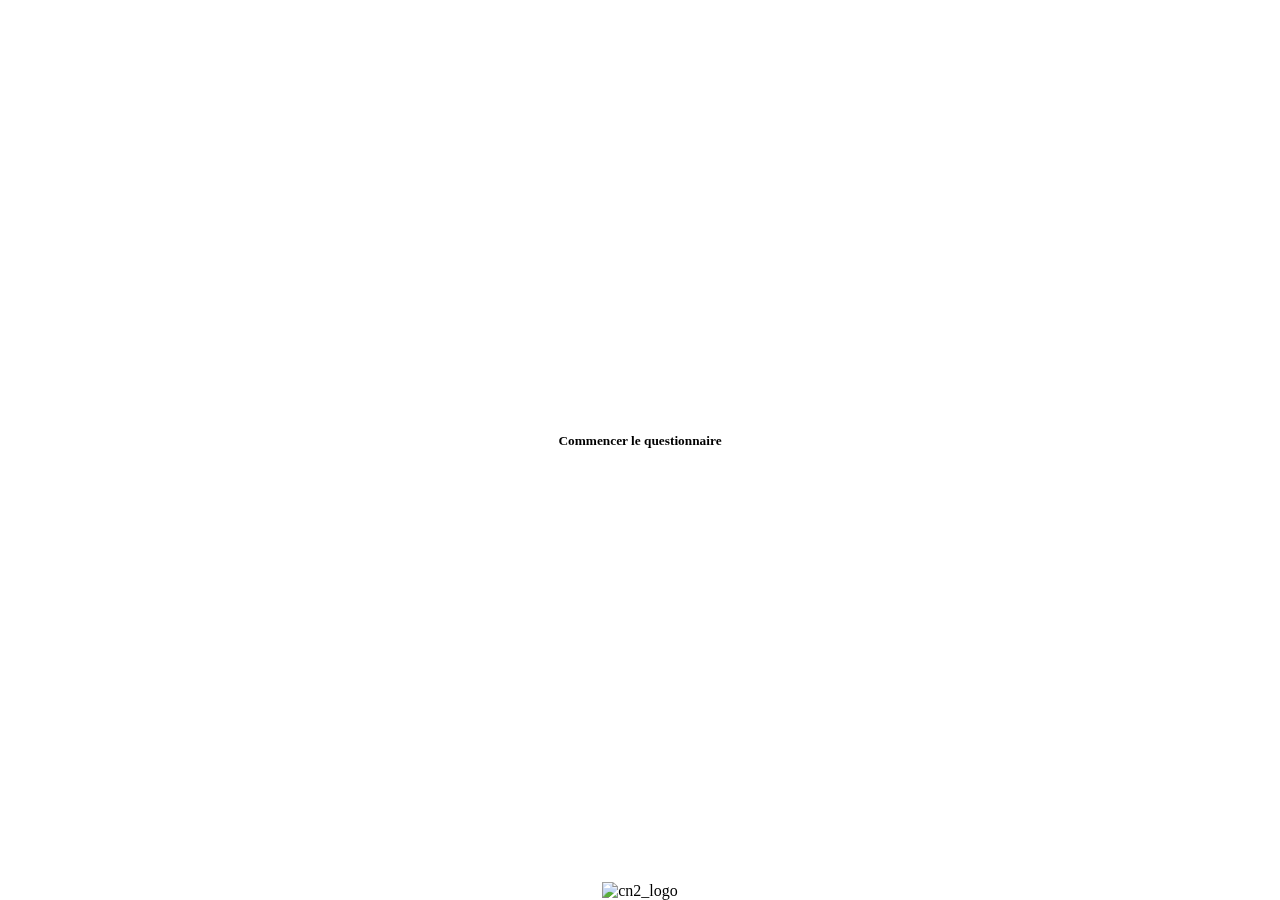
<file: home.html>
<!DOCTYPE html>
<meta charset="UTF-8">
<meta name="viewport" content="width=device-width, initial-scale=1.0">
<html lang="en">
<head>
    <title>EcoQuiz</title>
    <link rel="stylesheet" href="src/styles/material-theme/css/theme.css">
    <link rel="stylesheet" href="https://fonts.googleapis.com/css2?family=Material+Symbols+Outlined:opsz,wght,FILL,GRAD@20..48,100..700,0..1,-50..200" />    <script src="src/scripts/script.js" defer></script>
</head>
<body id="body">
    <div id="questionsContainer" class="question-display-box">
        <div id="progressBarBg" class="progress-bar-bg">
            <div id="progressBarFg" class="progress-bar-fg"></div>
        </div>
        <button id="startSurveyBtn" onclick="startSurvey();">Commencer le questionnaire</button>
    </div>
    <footer>
        <img alt="cn2_logo" id="bottomLogo">
    </footer>
</body>
</html>
</file>
<file: src/styles/material-theme/css/theme.css>
@import url(tokens.css); /*Couleurs du theme*/
@import url(colors.module.css);
@import url(typography.module.css);
@import url(theme.light.css) (prefers-color-scheme: light);
@import url(theme.dark.css) (prefers-color-scheme: dark);

header {
    width: 100%;
    display: flex;
    justify-content: center;
    align-items: center;
    flex-wrap: wrap;
}

header button {
    margin: 5px 0px 0px 10px;
    padding: 5px 10px 5px 10px;
    font-weight: bolder;
    display: flex;
    gap: 5px;
}

.bi-github::before {
    font-size: x-large;
}

.share-btn {
    display: flex;
    flex-direction: row;
    gap: 5px;
}

input[type="checkbox"] {
    appearance: none;
    -webkit-appearance: none; /* Pour Safari */
    background-color: var(--md-sys-color-secondary);
    margin: 0;
    font: inherit;
    color: var(--md-sys-color-on-secondary);
    min-width: 1.15em;
    min-height: 1.15em;
    max-width: 1.15em;
    max-height: 1.15em;
    border: none;
    border-radius: 0.35em;
    position: relative; /* Positionnement relatif pour que la pseudo-classe soit positionnée par rapport à l'élément */
    overflow: hidden; /* Pour cacher la pseudo-classe qui dépasse */
}

input[type="checkbox"]::after {
    content: "×"; /* Caractère croix */
    font-size: 1em; /* Taille de la croix */
    position: absolute; /* Positionnement absolu par rapport à l'élément parent */
    top: 50%; /* Positionnement vertical au milieu */
    left: 50%; /* Positionnement horizontal au milieu */
    transform: translate(-50%, -50%) scale(0); /* Centrage et mise à l'échelle initiale à zéro */
    transition: transform 0.3s; /* Transition pour l'animation */
}

input[type="checkbox"]:checked::after {
    transform: translate(-50%, -50%) scale(1); /* Mise à l'échelle à 1 pour afficher la croix */
}

input[type="number"] {
    -webkit-appearance: textfield;
    -moz-appearance: textfield;
    appearance: textfield;
  }
input[type=number]::-webkit-inner-spin-button, 
input[type=number]::-webkit-outer-spin-button { 
    -webkit-appearance: none;
}

.input-container-row {
    display: flex;
    flex-direction: row;
    justify-content: space-between;
    gap: 10px;
}

select {
    border-radius: 10px;
    padding: 10px;
    color: var(--md-sys-color-on-primary);
    background-color: var(--md-sys-color-primary);
    border-color: var(--md-sys-color-outline);
}

.references-container {
    display: flex;
    flex-direction: row;
    flex-wrap: wrap;
    background-color: var(--md-sys-color-on-surface);
    color: var(--md-sys-color-surface);
    align-items: center;
    justify-content: space-between;
    padding: 10px;
    border-radius: 15px;
    width: -webkit-fill-available;
}

mark {
    text-decoration: none;
    text-shadow: none;
}

body {
    background-color: var(--md-sys-color-surface);
    display: flex;
    min-height: 100vh;
    align-items: center;
    flex-direction: column;
    background-size: cover;
    margin: 0px;
}

.container {
    box-sizing: border-box;
    margin: 0px;
    padding: 0px;
    width: 100%;
    display: flex;
    flex-direction: row;
    overflow-x: auto;
    gap: 10px;
    border-radius: 15px;
}

.inscrollmenu button {
    border-radius: 15px;
    background-color: var(--md-sys-color-secondary);
    color: var(--md-sys-color-on-secondary);
}

.inscrollmenu p{
    text-align: left;
    font-size: 20px;
    font-weight: bold;
    margin: 0px;
    text-shadow: 0 0 10px #000000;
}

.column-b {
    display: flex;
    flex-direction: column;
    gap: 10px;
}

.inscrollmenu {
    box-shadow: inset 0 0 20px 0px rgba(0, 0, 0, 0.5);
    border-radius: 15px;
    padding: 10px;
    display: flex;
    text-align: center;
    text-decoration: none;
    background-size: cover;
    -webkit-backdrop-filter: blur(15px);
    backdrop-filter: blur(15px);
    color: white;
    gap: 5px;
    align-items: stretch;
    flex-direction: column;
    justify-content: space-between;
    min-width: calc(6vh + 200px);
}

.navBar {
    border-radius: 15px;
    width: -webkit-fill-available;
    padding: 0px 20px 0px 20px;
}

nav {
    margin: 0;
    padding: 0;
    list-style: none;
    display: flex;
    overflow-x: scroll;
    -webkit-overflow-scrolling: touch;
}

.p-label {
    display: flex;
    gap: inherit;
}

a {
    color: var(--md-sys-color-primary);
}

hr {
    display: block;
    width: 100%;
}

.material-symbols-outlined {
  font-variation-settings:
  'FILL' 0,
  'wght' 500,
  'GRAD' 0,
  'opsz' 24,
}

*{
    font-family: "Poppins";
}

h1, h2, h3{
    display: flex;
    align-items: center;
    gap: 10px;
    margin: 5px;
}

h3 {
    color: var(--md-sys-color-on-tertiary-container);
    padding-left: 5%;
}

.p {
    margin: 0px;
}

.round-glass {
    padding: 20px;
    background: var(--md-sys-color-surface-variant);
    color: var(--md-sys-color-on-surface-variant);
    border-radius: 25px;
    backdrop-filter: blur(6.2px);
    -webkit-backdrop-filter: blur(6.2px);
    border: none;
    display: flex;
    flex-direction: column;
    align-content: stretch;
    justify-content: center;
    align-items: stretch;
}

.on-round-glass {
    color: var(--md-sys-color-on-surface-variant);
}

.major-text {
    color: var(--md-sys-color-on-surface);
    display: flex;
    justify-content: center;
    margin: 0px;
    font-family: var(--md-sys-typescale-title-large-font-family-name);
    font-style: var(--md-sys-typescale-title-large-font-family-style);
    font-weight: bolder;
    font-size: -webkit-xxx-large;
    font-size: xxx-large;
    letter-spacing: var(--md-sys-typescale-title-large-tracking);
    line-height: var(--md-sys-typescale-title-large-height);
    text-transform: var(--md-sys-typescale-title-large-text-transform);
    text-decoration: var(--md-sys-typescale-title-large-text-decoration);
}

.checkbox-container-row-b {
    gap: 5px;
    width: 100%;
    display: flex;
    flex-direction: row;
    justify-content: left;
    align-items: center;
}

.advice-container {
    font-weight: bold;
}



.number-input {
    background-color: var(--md-sys-color-surface);
    border-color: var(--md-sys-color-outline);
    border-radius: 10px;
    padding: 10px;
    border-width: 0px;
    color: var(--md-sys-color-on-surface);
    width: -webkit-fill-available;
}

.number-input-b {
    background-color: var(--md-sys-color-surface);
    border-color: var(--md-sys-color-outline);
    padding: 5px;
    border-width: 0px;
    color: var(--md-sys-color-on-surface);
    width: 50px;
}

/* Styles pour le thème clair */
@media (prefers-color-scheme: light) {
    .inscrollmenu p {
        color: #fffbff;
    }

    body {
        -webkit-backdrop-filter: blur(15px);
        backdrop-filter: blur(15px);
    }

    .advice-container {    
        display: flex;
        gap: inherit;
        background-color: #a7d1ab;
        border-color: var(--md-sys-color-outline);
        border-width: 1px;
        border-style: solid;
        border-radius: 10px;
        padding: 0px 10px 0px 10px;
        color: #204529;
        align-items: center;
    }

    .question-text {
        color: var(--md-sys-color-on-surface);
        font-size: x-large;
        font-weight: bold;
        margin: 0px;
        display: block;
    }

    .progress-bar-bg{
        width: 100%;
        height: 0px;
        border-radius: 25px;
        background-color: var(--md-sys-color-secondary-container);
        transition: 0.25s;
        transition: height 0.25s;
    }

    .progress-bar-fg{
        width: 0%;
        height: 100%;
        border-radius: 25px;
        background-color: var(--md-sys-color-on-secondary-container);
        transition: 0.25s;
        object-fit: contain;
    }

    .progress-bar-bg-a{
        width: 100%;
        height: 0px;
        border-radius: 25px;
        background-color: var(--md-sys-color-on-secondary);
        transition: 0.25s;
        transition: height 0.25s;
    }

    .progress-bar-fg-a{
        width: 0%;
        height: 100%;
        border-radius: 25px;
        background-color: var(--md-sys-color-secondary);
        transition: 0.25s;
        object-fit: contain;
    }

    footer {
        width: 100%;
        display: flex;
        justify-content: center;
        align-items: center;
        align-content: center;
        position: relative;
        bottom: 0;
    }

    footer img{
        max-width: 200px;
        height: auto;
    }

    .question-display-box {
        margin: auto;
        max-width: -moz-fit-content;
        max-width: fit-content;
        -moz-fit-content: fit-content;
        justify-content: center;
        display: flex;
        flex-direction: column;
        padding: 10px;
    }

    .question-global {
        display: flex;
        flex-direction: column;
        gap: 10px;
        justify-content: center;
        padding: 10px 0px 10px 0px;
        max-width: 100%;
    }

    .question-global .column {
        background-color: var(--md-sys-color-surface-variant);
        color : var(--md-sys-color-on-surface-variant);
        display: flex;
        flex-direction: column;
        justify-content: flex-start;
        gap: 10px;
        border-radius: 25px;
        padding: 25px;
        width: -webkit-fill-available;
    }

    .row .column{
        width: -webkit-fill-available;
    }

    .row {
        display: flex;
        flex-direction: column;
        gap: 10px;
        justify-content: center;
        width: 100%;
    }

    .results-global {
        display: flex;
        flex-direction: column;
        gap: 10px;
        justify-content: center;
        padding: 10px;
        max-width: 100%;
    }

    .results-global .column {
        background-color: var(--md-sys-color-tertiary-container);
        color : var(--md-sys-color-on-tertiary-container);
        display: flex;
        flex-direction: column;
        justify-content: flex-start;
        gap: 10px;
        border-radius: 25px;
        padding: 25px;
        height: max-content;        
    }

    .reset-btn {
        background-color: var(--md-sys-color-tertiary);
        color: var(--md-sys-color-on-tertiary);
        font-weight: bolder;
    }

    .column button:hover {
        background-color: var(--md-sys-color-on-tertiary);
        color: var(--md-sys-color-tertiary);
        font-weight: bolder;
    }

    .buttons-container-row {
        display: flex;
        flex-direction: row;
        gap: 10px;
        justify-content: center;
    }

    button {
        background-color: var(--md-sys-color-tertiary-container);
        color: var(--md-sys-color-on-tertiary-container);
        display: flex;
        justify-content: center;
        align-items: center;
        align-content: center;
        border: none;
        border-radius: 50px;
        padding: 10px;
        cursor: pointer;
        transition: 0.5s;
        font-weight: bolder;
    }

    button:hover {
        background-color: var(--md-sys-color-on-tertiary-container);
        color: var(--md-sys-color-tertiary-container);
        transition: 0.5s;
    }

    .nav-btn-left{
        background-color: var(--md-sys-color-tertiary-container);
        color: var(--md-sys-color-on-tertiary-container);
        padding: 10px;
        width: 100%;
        justify-content: center;
        transition: 0.5s;
    }

    .nav-btn-left:hover {
        background-color: var(--md-sys-color-on-tertiary-container);
        color: var(--md-sys-color-tertiary-container);
        transition: 0.5s;
        padding-right: 25px;
    }

    .nav-btn-right{
        background-color: var(--md-sys-color-tertiary-container);
        color: var(--md-sys-color-on-tertiary-container);
        padding: 10px;
        width: 100%;
        justify-content: center;
        transition: 0.5s;
    }

    .nav-btn-right:hover {
        background-color: var(--md-sys-color-on-tertiary-container);
        color: var(--md-sys-color-tertiary-container);
        transition: 0.5s;
        padding-left: 25px;
    }

    .option-btn{
        background-color: var(--md-sys-color-secondary);
        color: var(--md-sys-color-on-secondary);
        padding: 10px;
        width: 100%;
        justify-content: center;
    }

    .option-btn:hover {
        background-color: var(--md-sys-color-on-secondary);
        color: var(--md-sys-color-secondary);
        transition: 0.5s;
    }

    .checkbox-container-column {
        display: flex;
        flex-direction: column;
        gap: 5px;
    }

    .checkbox-container-row {
        width: 100%;
        display: flex;
        flex-direction: row;
        align-content: center;
        align-items: center;
        justify-content: space-between;
    }

    .add-remove-container-row {
        display: flex;
        flex-direction: row;
        justify-content: center;
    }

    .column .add-btn {
        background-color: var(--md-sys-color-tertiary);
        color: var(--md-sys-color-on-tertiary);
        border: none;
        border-radius: 0px 10px 10px 0px;
        padding: 5px;
        transition: 0.15s;
    }

    .column .add-btn:hover {
        background-color: var(--md-sys-color-on-tertiary);
        color: var(--md-sys-color-tertiary);
        transition: 0.15s;
    }

    .column .remove-btn {
        background-color: var(--md-sys-color-error);
        color: var(--md-sys-color-on-error);
        border: none;
        border-radius: 10px 0px 0px 10px;
        padding: 5px;
        transition: 0.15s;
    }

    .column .remove-btn:hover {
        background-color: var(--md-sys-color-on-error);
        color: var(--md-sys-color-error);
        transition: 0.15s;
    }

    ::-webkit-scrollbar {
        display: none;
    }

    /*.round-glass {
        padding: 20px;
        background: white;
        color: black;
        border-radius: 25px;
        backdrop-filter: blur(6.2px);
        -webkit-backdrop-filter: blur(6.2px);
        border: none;
        display: flex;
        flex-direction: column;
        align-content: stretch;
        justify-content: center;
        align-items: stretch;
    }*/

    label {
        display: flex;
        align-items: center;
        gap: 5px;
    }

    .references-container h1 {
        font-size: 100px;
    }

    .reference-title {
        font-size: calc(6vw + 1px);
        padding: 0px;
        margin: 0px;
        font-weight: bolder;
        color: black;
    }

    .start-btn {
        color: var(--md-sys-color-tertiary-container);
        background-color: var(--md-sys-color-on-tertiary-container);
    }

    .start-btn:hover {
        color: var(--md-sys-color-on-tertiary-container);
        background-color: var(--md-sys-color-tertiary-container);
    }
}
    
@media 

(prefers-color-scheme: dark) {
    .inscrollmenu p {
        color: white;
    }

    .advice-container {
        display: flex;
        gap: inherit;
        background-color: #204529;
        border-color: var(--md-sys-color-outline);
        border-width: 1px;
        border-style: solid;
        border-radius: 10px;
        padding: 0px 10px 0px 10px;
        color: #a7d1ab;
        align-items: center;
    }

    .question-text {
        color: var(--md-sys-color-on-surface);
        font-size: x-large;
        font-weight: bold;
        margin: 0px;
        display: block;
    }

    .progress-bar-bg{
        width: 100%;
        height: 0px;
        border-radius: 25px;
        background-color: var(--md-sys-color-secondary-container);
        transition: 0.25s;
        transition: height 0.25s;
    }

    .progress-bar-fg{
        width: 0%;
        height: 100%;
        border-radius: 25px;
        background-color: var(--md-sys-color-on-secondary-container);
        transition: 0.25s;
        object-fit: contain;
    }

    .progress-bar-bg-a{
        width: 100%;
        height: 0px;
        border-radius: 25px;
        background-color: var(--md-sys-color-on-secondary);
        transition: 0.25s;
        transition: height 0.25s;
    }

    .progress-bar-fg-a{
        width: 0%;
        height: 100%;
        border-radius: 25px;
        background-color: var(--md-sys-color-secondary);
        transition: 0.25s;
        object-fit: contain;
    }

    body {
        -webkit-backdrop-filter: blur(15px) brightness(0.5);
        backdrop-filter: blur(15px) brightness(0.5);
    }

    footer {
        width: 100%;
        display: flex;
        justify-content: center;
        align-items: center;
        align-content: center;
        position: relative;
        bottom: 0;
    }

    footer img{
        max-width: 200px;
        height: auto;
    }

    .question-display-box {
        margin: auto;
        max-width: -moz-fit-content;
        max-width: fit-content;
        -moz-fit-content: fit-content;
        justify-content: center;
        display: flex;
        flex-direction: column;
        padding: 10px;
    }

    .question-global {
        display: flex;
        flex-direction: column;
        gap: 10px;
        justify-content: center;
        padding: 10px 0px 10px 0px;
        max-width: 100%;
    }

    .question-global .column {
        background-color: var(--md-sys-color-surface-variant);
        color : var(--md-sys-color-on-surface-variant);
        display: flex;
        flex-direction: column;
        justify-content: flex-start;
        gap: 10px;
        border-radius: 25px;
        padding: 25px;
        width: -webkit-fill-available;
    }

    .row .column{
        width: -webkit-fill-available;
    }

    .row {
        display: flex;
        flex-direction: column;
        gap: 10px;
        justify-content: center;
        width: 100%;
    }

    .results-global {
        display: flex;
        flex-direction: column;
        gap: 10px;
        justify-content: center;
        padding: 10px;
        max-width: 100%;
    }

    .results-global .column {
        background-color: var(--md-sys-color-tertiary-container);
        color : var(--md-sys-color-on-tertiary-container);
        display: flex;
        flex-direction: column;
        justify-content: flex-start;
        gap: 10px;
        border-radius: 25px;
        padding: 25px;
        height: max-content;        
    }

    .reset-btn {
        background-color: var(--md-sys-color-tertiary);
        color: var(--md-sys-color-on-tertiary);
        font-weight: bolder;
    }

    .column button:hover {
        background-color: var(--md-sys-color-on-tertiary);
        color: var(--md-sys-color-tertiary);
        font-weight: bolder;
    }

    .buttons-container-row {
        display: flex;
        flex-direction: row;
        gap: 10px;
        justify-content: center;
    }

    button {
        background-color: var(--md-sys-color-tertiary-container);
        color: var(--md-sys-color-on-tertiary-container);
        display: flex;
        justify-content: center;
        align-items: center;
        align-content: center;
        border: none;
        border-radius: 50px;
        padding: 10px;
        cursor: pointer;
        transition: 0.5s;
        font-weight: bolder;
    }

    button:hover {
        background-color: var(--md-sys-color-on-tertiary-container);
        color: var(--md-sys-color-tertiary-container);
        transition: 0.5s;
    }

    .nav-btn-left{
        background-color: var(--md-sys-color-tertiary-container);
        color: var(--md-sys-color-on-tertiary-container);
        padding: 10px;
        width: 100%;
        justify-content: center;
        transition: 0.5s;
    }

    .nav-btn-left:hover {
        background-color: var(--md-sys-color-on-tertiary-container);
        color: var(--md-sys-color-tertiary-container);
        transition: 0.5s;
        padding-right: 25px;
    }

    .nav-btn-right{
        background-color: var(--md-sys-color-tertiary-container);
        color: var(--md-sys-color-on-tertiary-container);
        padding: 10px;
        width: 100%;
        justify-content: center;
        transition: 0.5s;
    }

    .nav-btn-right:hover {
        background-color: var(--md-sys-color-on-tertiary-container);
        color: var(--md-sys-color-tertiary-container);
        transition: 0.5s;
        padding-left: 25px;
    }

    .option-btn{
        background-color: var(--md-sys-color-secondary);
        color: var(--md-sys-color-on-secondary);
        padding: 10px;
        width: 100%;
        justify-content: center;
    }

    .option-btn:hover {
        background-color: var(--md-sys-color-on-secondary);
        color: var(--md-sys-color-secondary);
        transition: 0.5s;
    }

    .checkbox-container-column {
        display: flex;
        flex-direction: column;
        gap: 5px;
    }

    .checkbox-container-row {
        width: 100%;
        display: flex;
        flex-direction: row;
        align-content: center;
        align-items: center;
        justify-content: space-between;
    }

    .add-remove-container-row {
        display: flex;
        flex-direction: row;
        justify-content: center;
    }

    .column .add-btn {
        background-color: var(--md-sys-color-tertiary);
        color: var(--md-sys-color-on-tertiary);
        border: none;
        border-radius: 0px 10px 10px 0px;
        padding: 5px;
        transition: 0.15s;
    }

    .column .add-btn:hover {
        background-color: var(--md-sys-color-on-tertiary);
        color: var(--md-sys-color-tertiary);
        transition: 0.15s;
    }

    .column .remove-btn {
        background-color: var(--md-sys-color-error);
        color: var(--md-sys-color-on-error);
        border: none;
        border-radius: 10px 0px 0px 10px;
        padding: 5px;
        transition: 0.15s;
    }

    .column .remove-btn:hover {
        background-color: var(--md-sys-color-on-error);
        color: var(--md-sys-color-error);
        transition: 0.15s;
    }

    ::-webkit-scrollbar {
        display: none;
    }

    /*.round-glass {
        padding: 20px;
        background: var(--md-sys-color-surface-variant);
        color: var(--md-sys-color-on-surface-variant);
        border-radius: 25px;
        backdrop-filter: blur(6.2px);
        -webkit-backdrop-filter: blur(6.2px);
        border: none;
        display: flex;
        flex-direction: column;
        align-content: stretch;
        justify-content: center;
        align-items: stretch;
    }*/

    label {
        display: flex;
        align-items: center;
        gap: 5px;
    }

    .references-container{
        display: flex;
        flex-direction: row;
        background-color: var(--md-sys-color-on-surface);
        color: var(--md-sys-color-surface);
        align-items: center;
        justify-content: space-between;
        padding: 10px;
        border-radius: 15px;
        width: -webkit-fill-available;
    }

    .references-container h1 {
        font-size: 100px;
    }

    .reference-title {
        font-size: calc(6vw + 1px);
        padding: 0px;
        margin: 0px;
        font-weight: 700;
        color: white;
    }

    .start-btn {
        color: var(--md-sys-color-tertiary-container);
        background-color: var(--md-sys-color-on-tertiary-container);
    }

    .start-btn:hover {
        color: var(--md-sys-color-on-tertiary-container);
        background-color: var(--md-sys-color-tertiary-container);
    }
}
</file>
